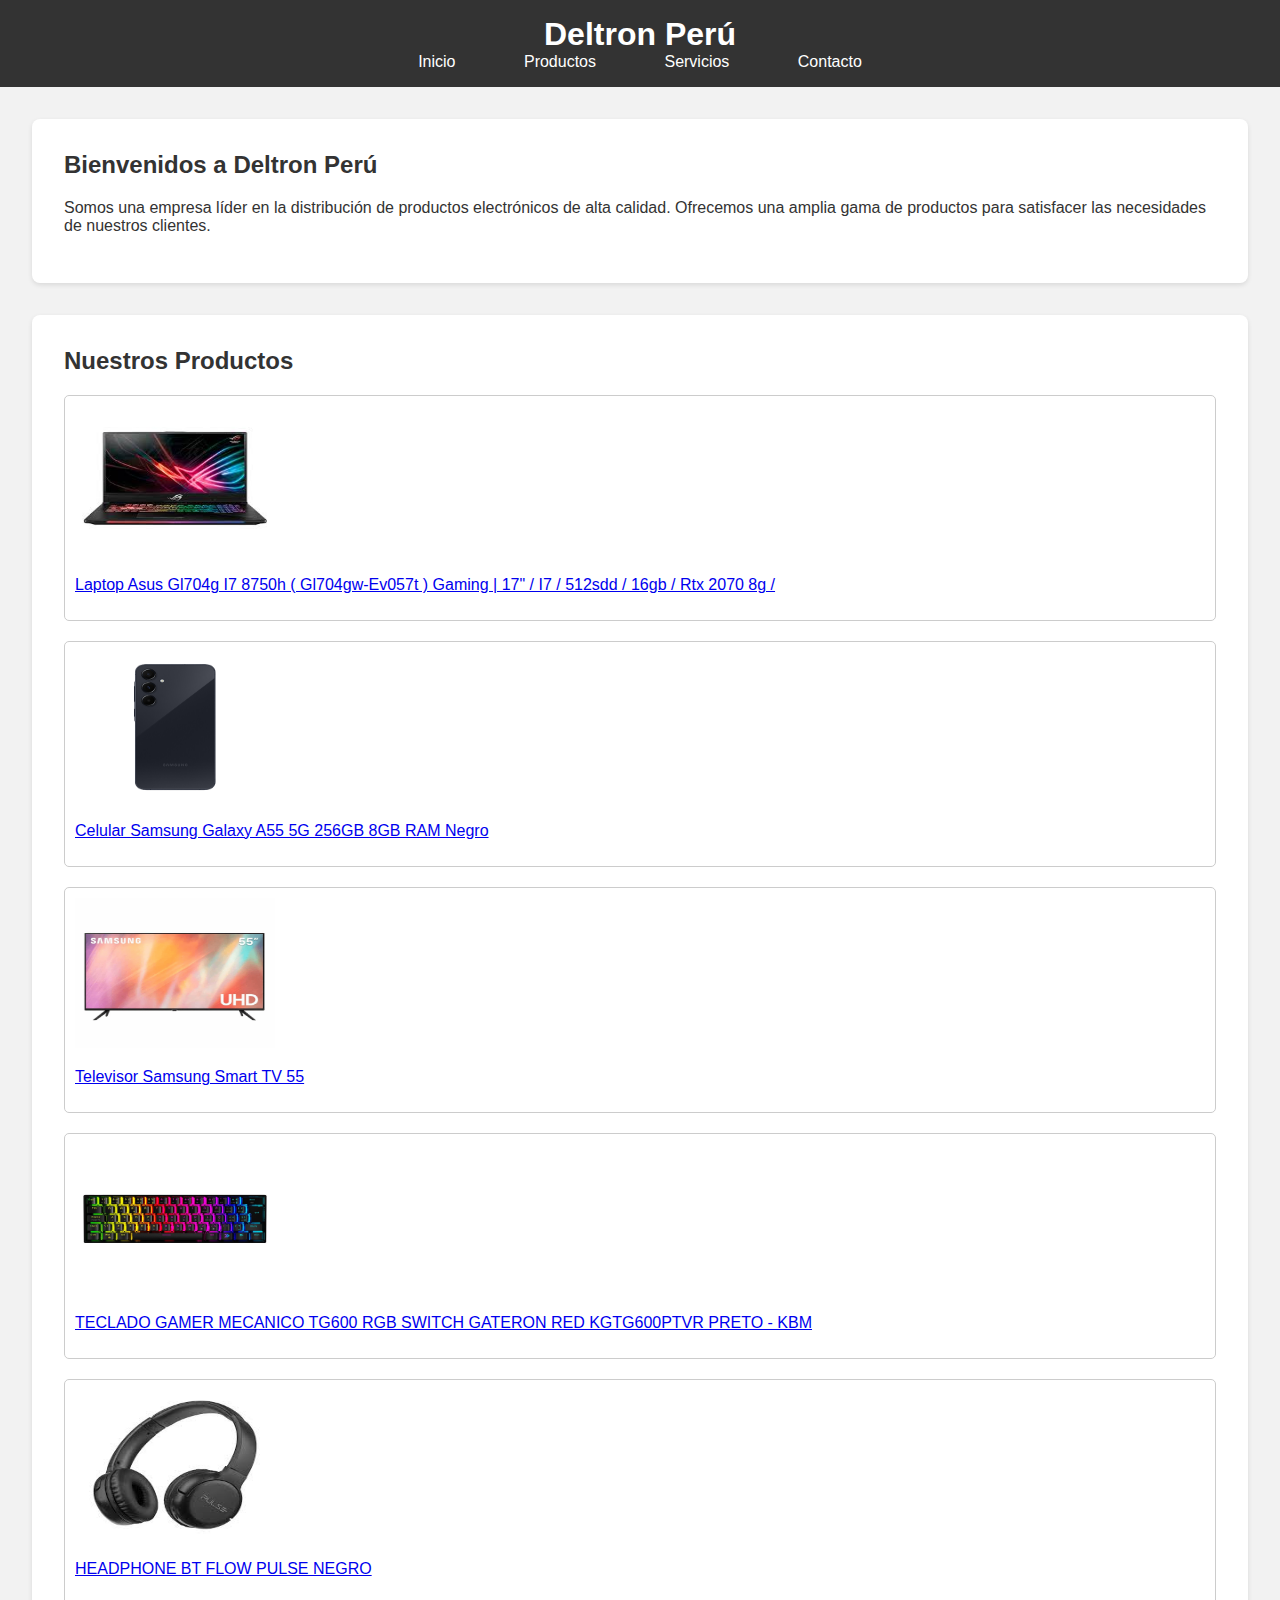
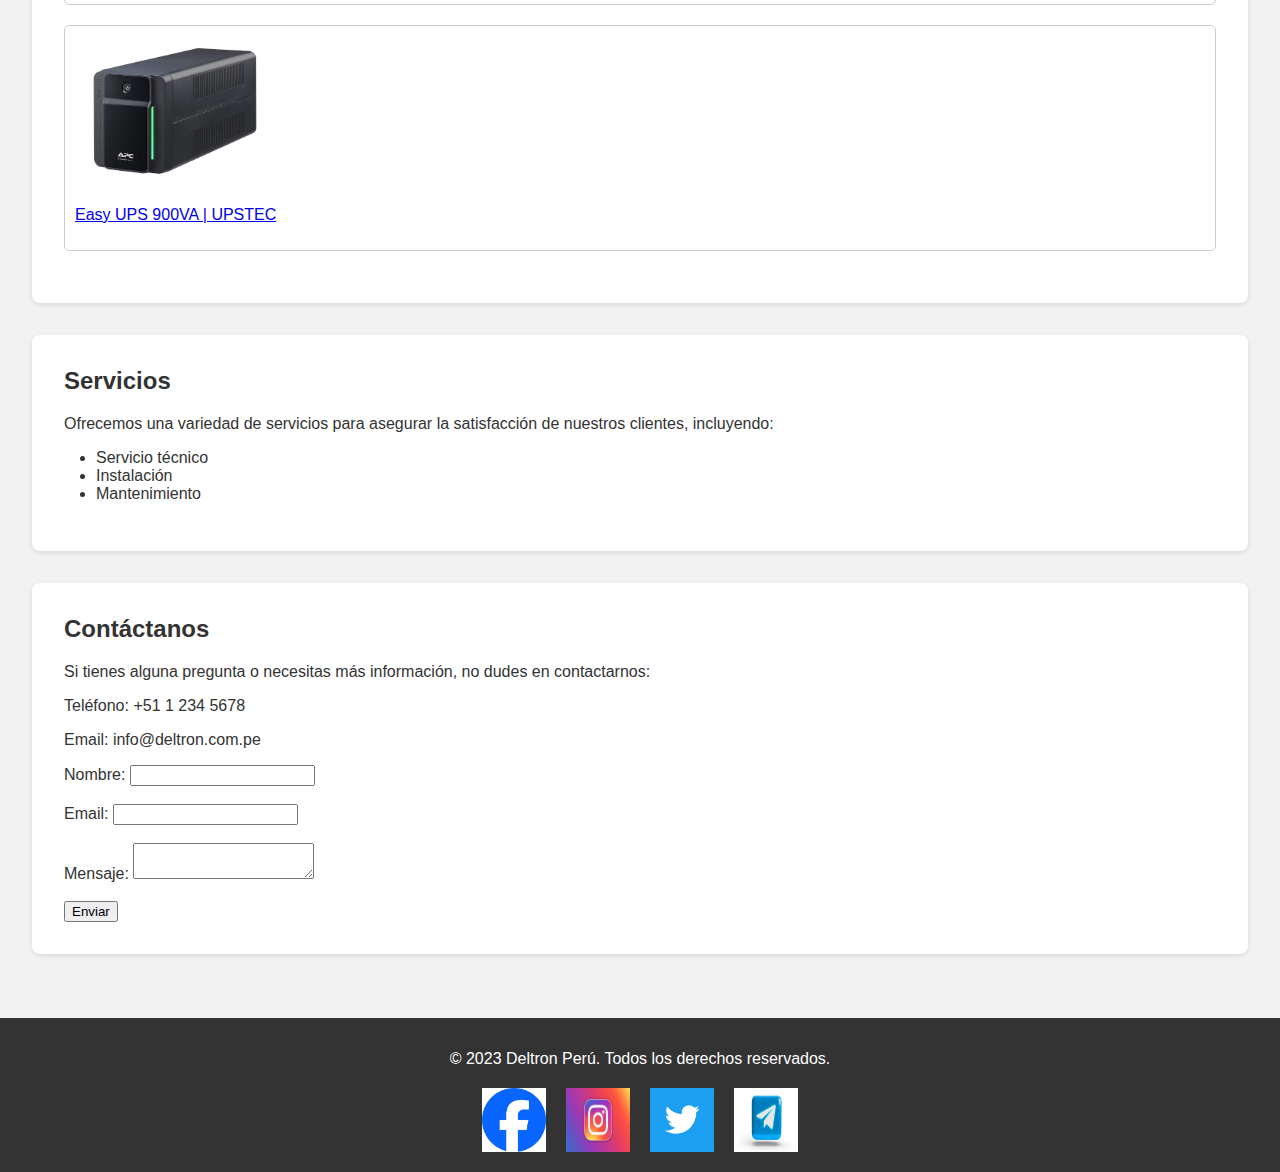
<file: index.html>
<!DOCTYPE html>
<html lang="es">
<head>
    <meta charset="UTF-8">
    <meta name="viewport" content="width=device-width, initial-scale=1.0">
    <title>Deltron Perú</title>
    <link rel="stylesheet" href="newstyles.css"> 
    <style>
        .social-media {
            display: flex;
            justify-content: center;
            align-items: center;
            margin-top: 20px;
        }

        .social-media a {
            margin: 0 10px;
        }

        .social-media img {
            width: 64px; /* Ajusta el tamaño según tu preferencia */
            height: 64px; /* Ajusta el tamaño según tu preferencia */
        }

        footer {
            background-color: #333;
            color: #fff;
            padding: 1rem 0;
            text-align: center;
            position: relative; /* Para que el footer no ocupe toda la pantalla */
            bottom: 0;
            width: 100%;
            /* height: 60px;  No es necesario, ya que el footer se ajusta al contenido */
        }

        .product-item {
            display: flex;
            align-items: center;
            margin-bottom: 20px;
            border: 1px solid #ccc;
            padding: 10px;
            border-radius: 5px;
        }

        .product-item img {
            width: 200px; /* Ajusta el tamaño según tu preferencia */
            height: 150px; /* Ajusta el tamaño según tu preferencia */
            margin-right: 20px;
        }
    </style>
</head>
<body>
    <header>
        <h1>Deltron Perú</h1>
        <nav>
            <ul>
                <li><a href="#">Inicio</a></li>
                <li><a href="#">Productos</a></li>
                <li><a href="#">Servicios</a></li>
                <li><a href="formulario2.html">Contacto</a></li>
            </ul>
        </nav>
    </header>

    <main>
        <section>
            <h2>Bienvenidos a Deltron Perú</h2>
            <p>Somos una empresa líder en la distribución de productos electrónicos de alta calidad. Ofrecemos una amplia gama de productos para satisfacer las necesidades de nuestros clientes.</p>
        </section>

        <section>
            <h2>Nuestros Productos</h2>
            <div class="product-item">
                <a href="https://www.kabifperu.com/producto/laptop-asus-gl704g-i7-8750h-gl704gw-ev057t-gaming-17-i7-512sdd-16gb-rtx-2070-8g-w10-mochila-mouse/" target="_blank"> <img src="laptop.jfif" alt="Laptop">
                <p>Laptop Asus Gl704g I7 8750h ( Gl704gw-Ev057t ) Gaming | 17" / I7 / 512sdd / 16gb / Rtx 2070 8g /</p>
                </a>
            </div>
            <div class="product-item">
                <a href="https://www.oechsle.pe/celular-samsung-galaxy-a55-5g-256gb-8gb-ram-negro-1000838511/p" target="_blank"> <img src="smartphone.png" alt="Smartphone">
                <p>Celular Samsung Galaxy A55 5G 256GB 8GB RAM Negro</p>
                </a>
            </div>
            <div class="product-item">
                <a href="https://www.oechsle.pe/televisor-samsung-smart-tv-5-crystal-uhd-4k-un55au8000gxpe-1000347598/p" target="_blank"> <img src="televisor.jpg" alt="Televisor">
                <p>Televisor Samsung Smart TV 55</p>
                </a>
            </div>
            <div class="product-item">
                <a href="https://www.mercadolibre.com.pe/teclado-gamer-hyperx-alloy-origins-65-qwerty-hyperx-tactile-aqua-ingles-us-color-negro-con-luz-rgb/p/MPE19136332" target="_blank"> <img src="teclado.jpg" alt="Teclado">
                <p>TECLADO GAMER MECANICO TG600 RGB SWITCH GATERON RED KGTG600PTVR PRETO - KBM</p>
                </a>
            </div>
            <div class="product-item">
                <a href="https://www.macrotel.com.pe/shop/ph393-headphone-bt-flow-pulse-negro-4036" target="_blank"> <img src="headphones.jfif" alt="Auriculares">
                <p>HEADPHONE BT FLOW PULSE NEGRO</p>
                </a>
            </div>
            <div class="product-item">
                <a href="https://upstec.pe/tienda/ups/interactivos/apc/easy-ups-apc-2/" target="_blank"> <img src="ups.jpg" alt="UPS">
                <p>Easy UPS 900VA | UPSTEC</p>
                </a>
            </div>
        </section>

        <section>
            <h2>Servicios</h2>
            <p>Ofrecemos una variedad de servicios para asegurar la satisfacción de nuestros clientes, incluyendo:</p>
            <ul>
                <li>Servicio técnico</li>
                <li>Instalación</li>
                <li>Mantenimiento</li>
            </ul>
        </section>

        <section>
            <h2>Contáctanos</h2>
            <p>Si tienes alguna pregunta o necesitas más información, no dudes en contactarnos:</p>
            <p>Teléfono: +51 1 234 5678</p>
            <p>Email: info@deltron.com.pe</p>
            <form>
                <label for="nombre">Nombre:</label>
                <input type="text" id="nombre" name="nombre" required><br><br>
                <label for="email">Email:</label>
                <input type="email" id="email" name="email" required><br><br>
                <label for="mensaje">Mensaje:</label>
                <textarea id="mensaje" name="mensaje" required></textarea><br><br>
                <input type="submit" value="Enviar">
            </form>
        </section>
    </main>

    <footer>
        <p>&copy; 2023 Deltron Perú. Todos los derechos reservados.</p>
        <div class="social-media">
            <a href="https://www.facebook.com/" target="_blank"><img src="fb.png" alt="Facebook"></a>
            <a href="https://www.instagram.com/" target="_blank"><img src="ig.jpg" alt="Instagram"></a>
            <a href="https://x.com/home" target="_blank"><img src="twitter.png" alt="Twitter"></a>
            <a href="https://web.telegram.org/k/" target="_blank"><img src="telegram.jpeg" alt="Telegram"></a>
        </div>
    </footer>
</body>
</html>
</file>
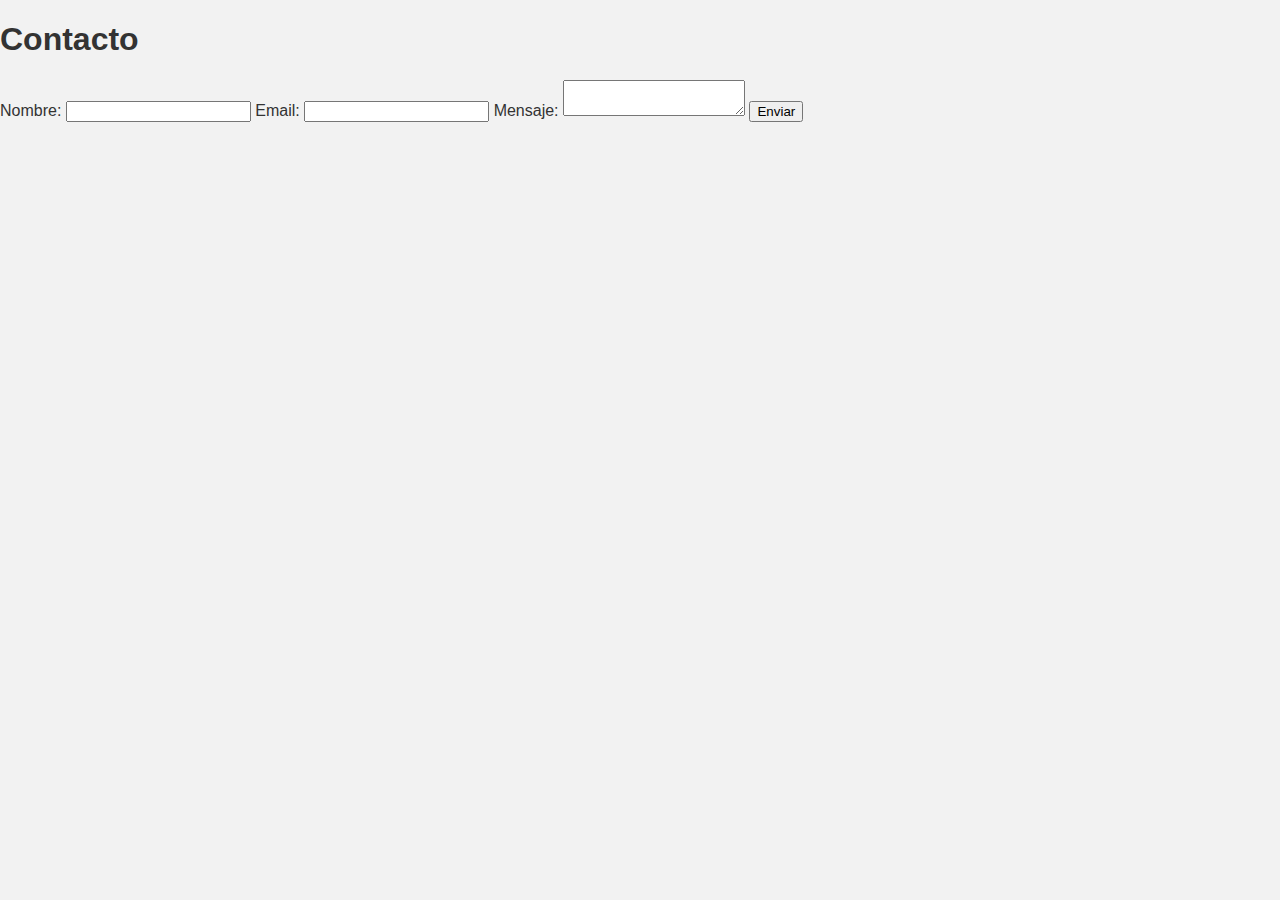
<file: formulario2.html>
<!DOCTYPE html>
<html lang="es">
<head>
    <meta charset="UTF-8">
    <meta name="viewport" content="width=device-width, initial-scale=1.0">
    <link rel="stylesheet" href="newstyles.css">
    <title>Formulario de Contacto</title>
</head>
<body>
    <h1>Contacto</h1>
    <form>
        <label for="nombre">Nombre:</label>
        <input type="text" id="nombre" name="nombre" required>
        
        <label for="email">Email:</label>
        <input type="email" id="email" name="email" required>
        
        <label for="mensaje">Mensaje:</label>
        <textarea id="mensaje" name="mensaje" required></textarea>
        
        <button type="submit">Enviar</button>
    </form>
</body>
</html>
</file>
<file: newstyles.css>
/* General Styles */
body {
    font-family: Arial, sans-serif;
    margin: 0;
    padding: 0;
    background-color: #f2f2f2;
    color: #333;
}

header {
    background-color: #333;
    color: #fff;
    padding: 1rem 0;
    text-align: center;
}

header h1 {
    margin: 0;
}

nav ul {
    list-style: none;
    margin: 0;
    padding: 0;
    text-align: center;
}

nav li {
    display: inline-block;
    margin: 0 1rem;
}

nav a {
    color: #fff;
    text-decoration: none;
    padding: 0.5rem 1rem;
    border-radius: 5px;
}

main {
    padding: 2rem;
}

section {
    background-color: #fff;
    padding: 2rem;
    margin-bottom: 2rem;
    border-radius: 8px;
    box-shadow: 0 2px 5px rgba(0, 0, 0, 0.1);
}

h2 {
    margin-top: 0;
}

/* Section-Specific Styles */
section ul {
    list-style: disc;
    margin-left: 2rem;
    padding-left: 0;
}

/* Footer Styles */
footer {
    background-color: #333;
    color: #fff;
    padding: 1rem 0;
    text-align: center;
    position: fixed;
    bottom: 0;
    width: 100%;
}
</file>
